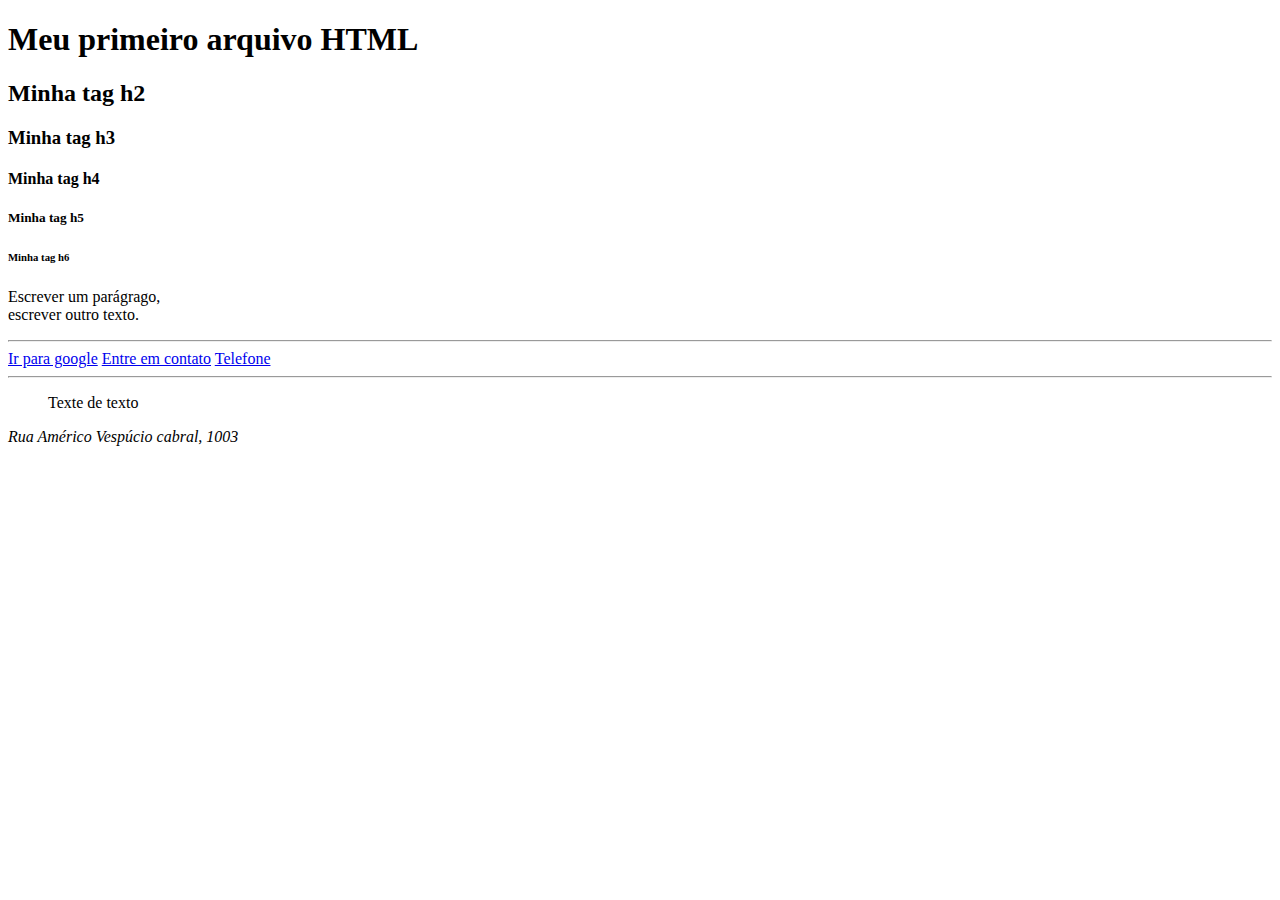
<file: index.html>
<!DOCTYPE html>
<html lang="en">
<head>
    <meta charset="UTF-8">
    <meta name="viewport" content="width=device-width, initial-scale=1.0">
    <title>Document</title>
</head>
<body>
        <h1>Meu primeiro arquivo HTML</h1>
        <h2>Minha tag h2</h2>
        <h3>Minha tag h3</h3>
        <h4>Minha tag h4</h4>
        <h5>Minha tag h5</h5>
        <h6>Minha tag h6</h6>
        <p>
            Escrever um parágrago, <br>
            escrever outro texto.
        </p>
        <hr>
        <a href="https://www.google.com" title="Ir para a pesquisa">Ir para google</a>
        <a href="mailto:exemplo@exemplo.com">Entre em contato</a>
        <a href="tel: 51999999999">Telefone</a>
        <hr>
        <blockquote>
            Texte de texto
        </blockquote>
        <address>
            Rua Américo Vespúcio cabral, 1003
        </address>
    </body>
</html>
</file>
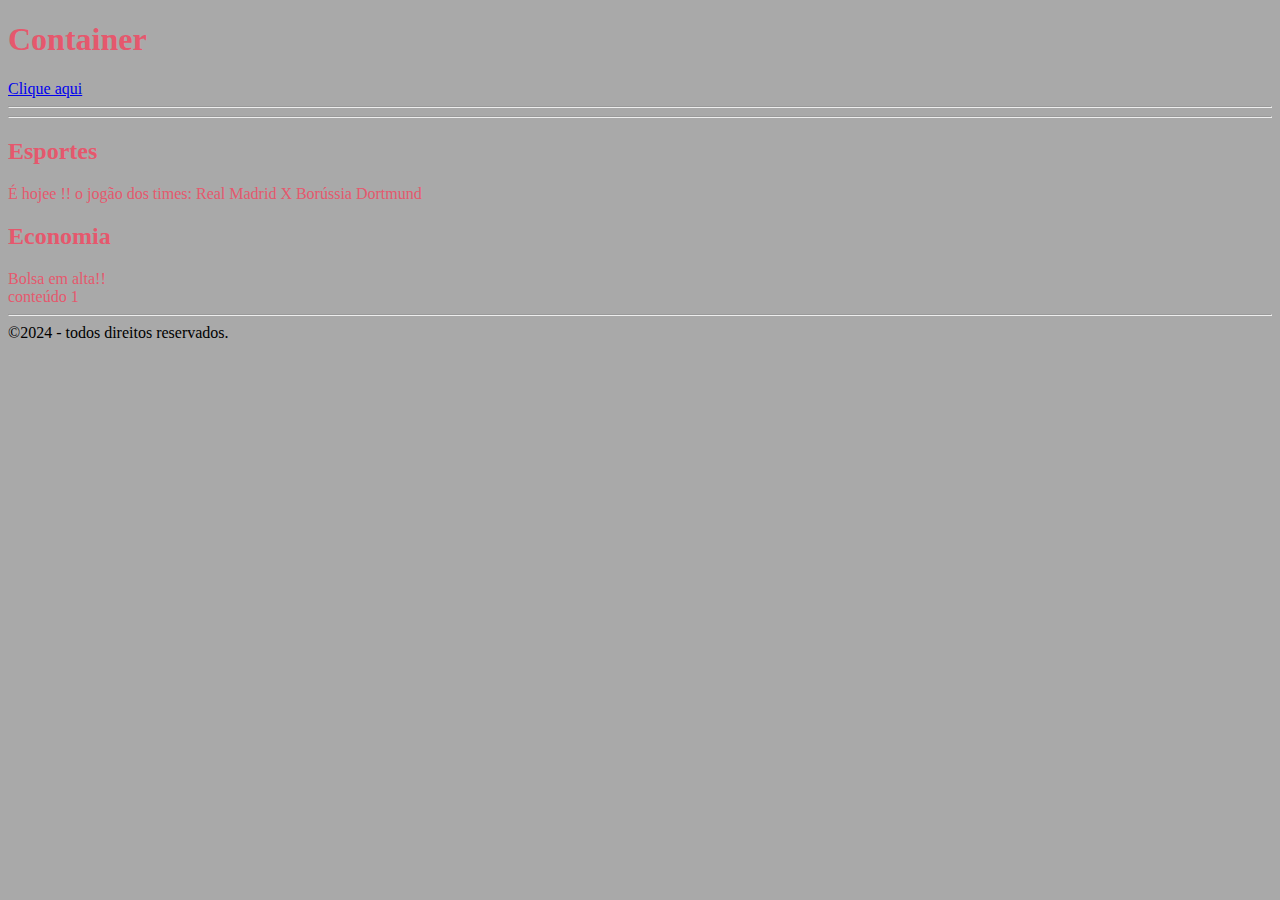
<file: container.html>
<!DOCTYPE html>
    <html lang="pt-BR">
    <head>
        <link rel="stylesheet" href="style.css">
            <title>Container HTML</title>
            <meta charset="UTF-8">
            <meta name="viewport" content="width=device-width, initial-scale=1.0">
            <title>Document</title>
        </head>
        <body>
            <header>
                <h1>Container</h1>
                <nav>
                    <a href="index.html">Clique aqui</a>
                    <hr>
                </nav>
                <hr>
            </header>
            <main>
                <div>
                    <selection>
                            <h2>Esportes</h2>
                            <article>
                                <h3></h3>É hojee !! o jogão dos times: Real Madrid X Borússia Dortmund</h3>
                            </article>
                    </selection>
                    <selection>
                        <h2>Economia</h2>
                        <article>
                            <h2></h2>Bolsa em alta!!</h2>
                        </article>
                    </selection>
                </div>
            </main>
            <aside>
                conteúdo 1
            </aside>
            <hr>
            <footer>
                &copy;2024 - todos direitos reservados.
            </footer>
        </body>
    </html>
</file>
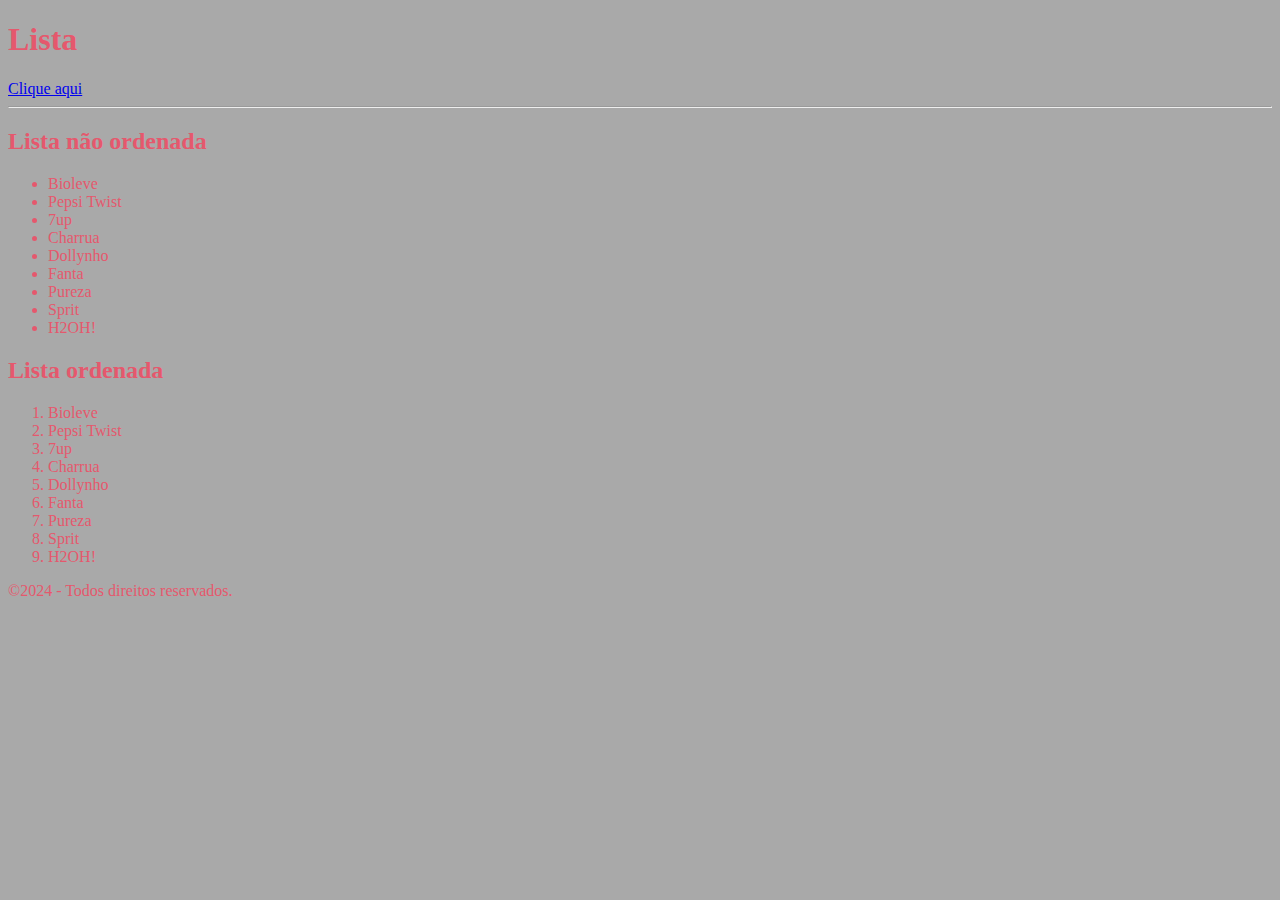
<file: listas.html>
<!DOCTYPE html>
<html lang="pt-BR">
    <head>
        <link rel="stylesheet" href="style.css">
        <meta charset="UTF-8">
        <meta name="viewport" content="width=device-width, initial-scale=1.0">
    </head>
    <body>
    <header>
        <h1>Lista</h1>
        <nav>
            <a href="index.html">Clique aqui</a>
                <hr>
            </nav>
        </header>
        <main>
            <section>
                <h2>Lista não ordenada</h2>
                <ul>
                    <li>Bioleve</li>
                    <li>Pepsi Twist</li>
                    <li>7up</li>
                    <li>Charrua</li>
                    <li>Dollynho</li>
                    <li>Fanta</li>
                    <li>Pureza</li>
                    <li>Sprit</li>
                    <li>H2OH!</li>
                    
                </ul>
            </section>
        </main>
        <section>
            <h2>Lista ordenada</h2>
            <ol>
                <li>Bioleve</li>
                <li>Pepsi Twist</li>
                <li>7up</li>
                <li>Charrua</li>
                <li>Dollynho</li>
                <li>Fanta</li>
                <li>Pureza</li>
                <li>Sprit</li>
                <li>H2OH!</li>
                
            </ol>
        <footer>
            &copy;2024 - Todos direitos reservados.
        </footer>
    </body>
</html>
</file>
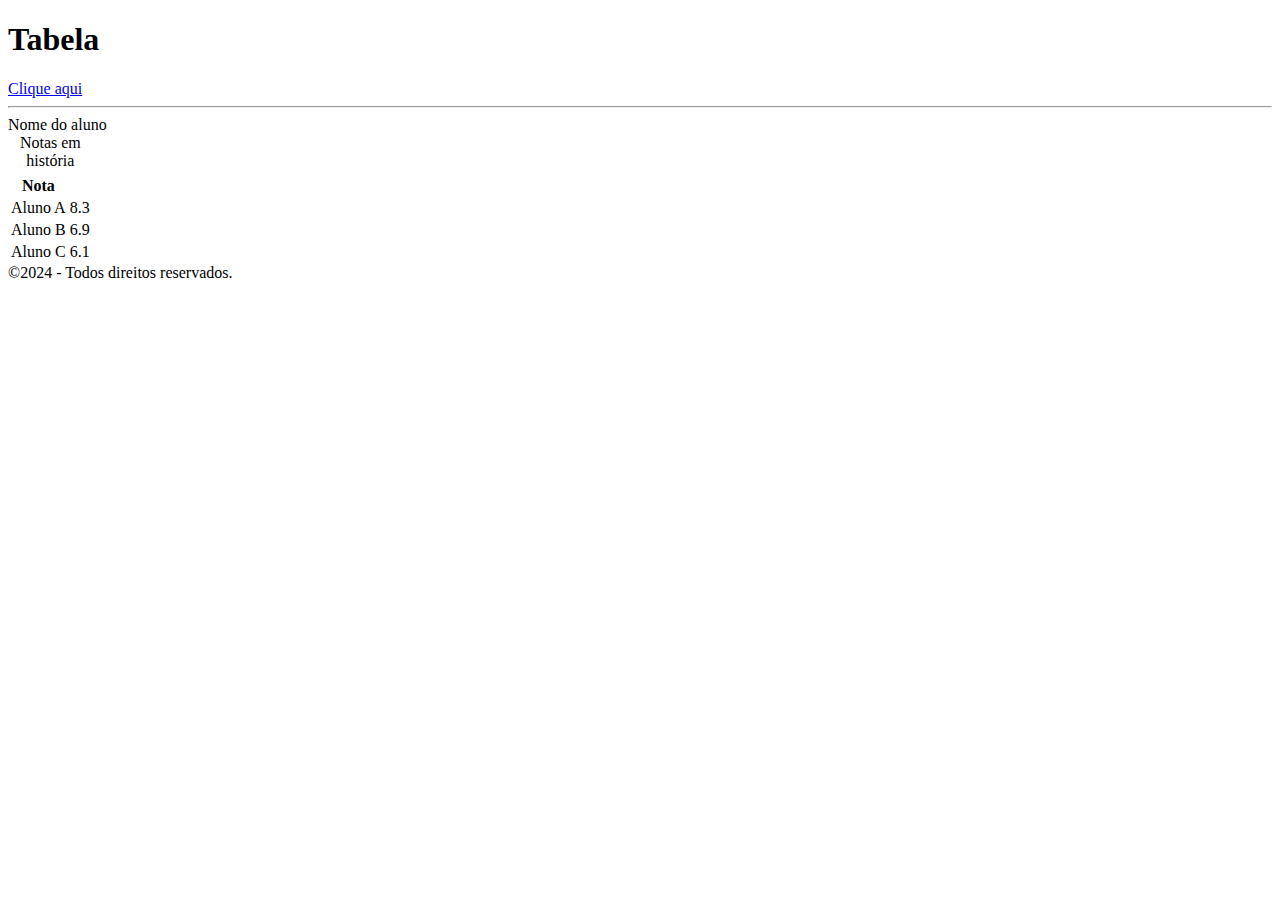
<file: tabela.html>
<!DOCTYPE html>
<html lang="pt-BR">
<head>
    <title>Document</title>
    <meta charset="UTF-8">
    <meta name="viewport" content="width=device-width, initial-scale=1.0">
    </head>
    <body>
        <header>
            <h1>Tabela</h1>
            <nav>
                <a href="index.html">Clique aqui</a>
                <hr>
            </nav>
        </header>
        <main>
            <table>
                <caption>Notas em história</caption>
                <thead>
                    <tr>
                        <tr>Nome do aluno</tr>
                        <th>Nota</th>
                    </tr>
                </thead>
                <tbody>
                    <tr>
                    <td>Aluno A</td>
                    <td>8.3</td>
                    </tr>
                    <tr>
                    <td>Aluno B</td>
                    <td>6.9</td>
                    </tr>
                    <tr>
                        <td>Aluno C</td>
                        <td>6.1</td>
                    </tr>
                </tbody>
            </table>
        </main>
        <footer>
            &copy;2024 - Todos direitos reservados.
        </footer>
</body>
</html>
</file>
<file: style.css>
h1{
    color:rgb(229, 89, 109)
}

body{
    background-color: darkgray;
}

section{
    color: rgb(229, 88, 109)
}

selection{color: rgb(229, 88, 109);}

aside{color: rgb(229, 88, 109);}

h1{color: rgb(229, 88, 109);}

h2{color: rgb(229, 88, 109);}

h3{color: rgb(229, 88, 109);}

h4{color: rgb(229, 88, 109);}

h5{color: rgb(229, 88, 109);}

h6{color: rgb(229, 88, 109);}
</file>
